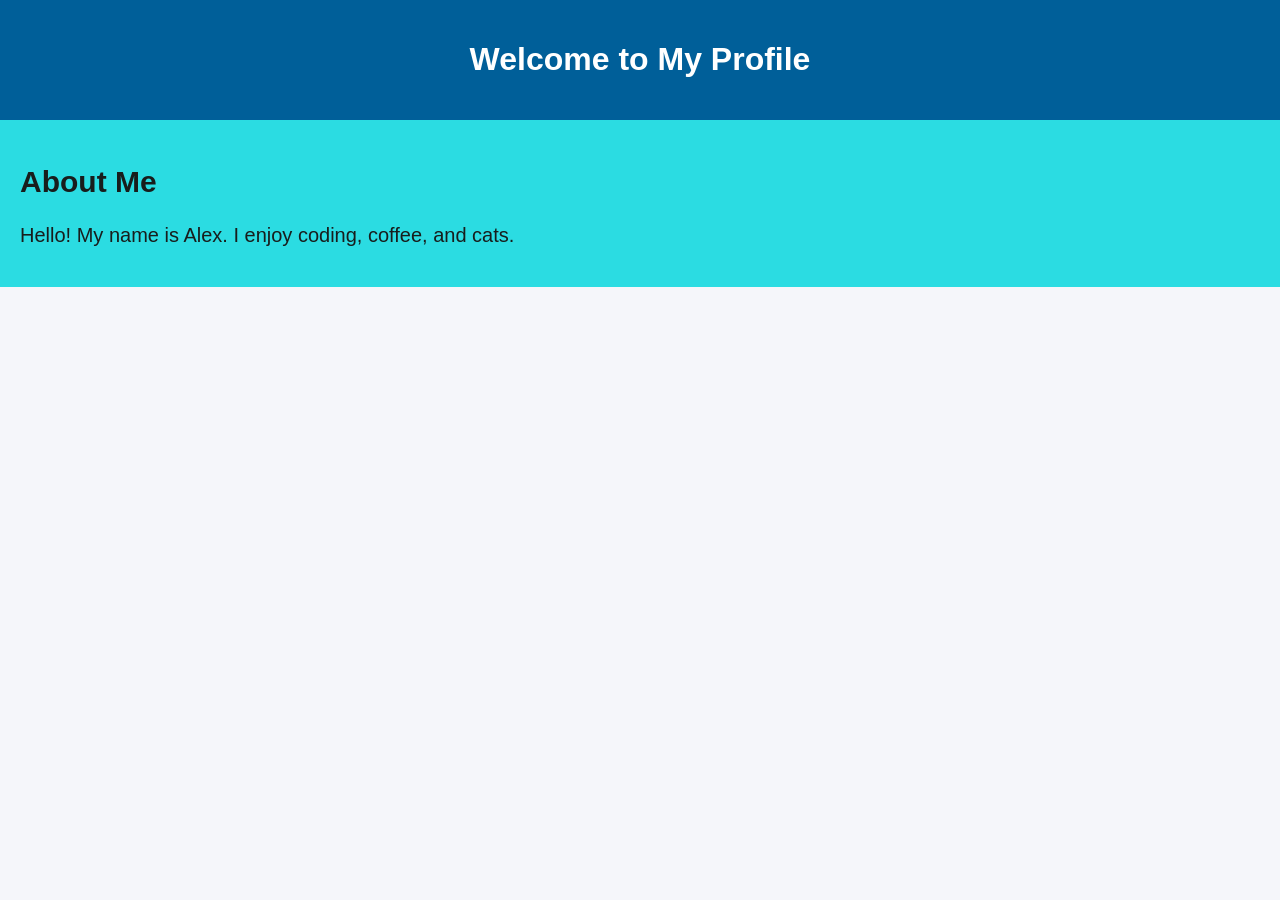
<file: index.html>
<!DOCTYPE html> 

<html lang="en"> 

<head> 

  <meta charset="UTF-8"> 

  <meta name="viewport" content="width=device-width, initial-scale=1.0"> 

  <!-- Link to the external CSS file --> 

  <link rel="stylesheet" href="public/css/profile.css"> 

  <title>My Profile - CSS Example 1</title> 

</head> 

<body> 

  <header> 

    <h1>Welcome to My Profile</h1> 

  </header> 

  <section class="about"> 

    <h2>About Me</h2> 

    <p>Hello! My name is Alex. I enjoy coding, coffee, and cats.</p> 

  </section> 

</body> 

</html>
</file>
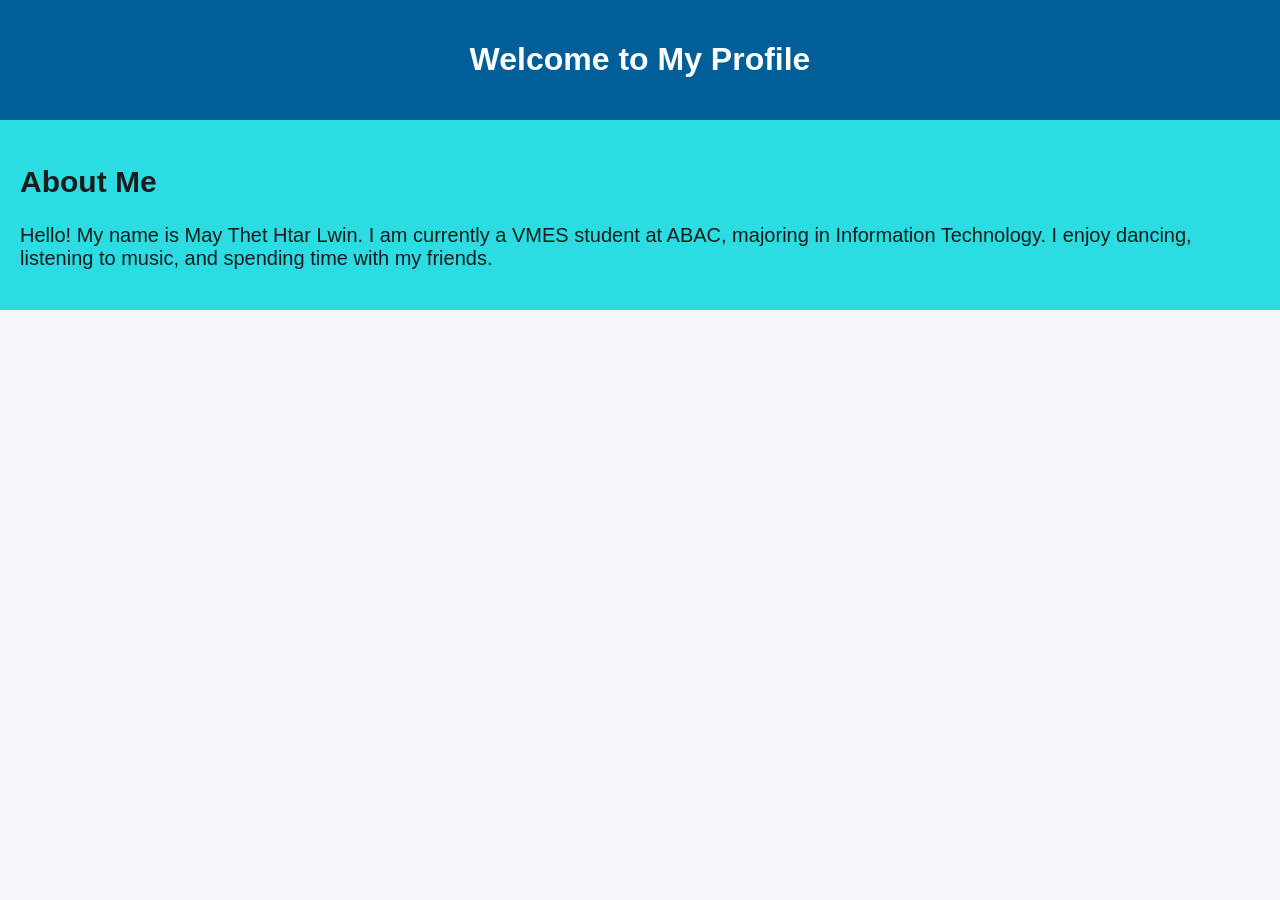
<file: profile_2.html>
<!DOCTYPE html>
<html lang="en">

<head>
    <meta charset="UTF-8">
    <meta name="viewport" content="width=device-width, initial-scale=1.0">
    <link rel="stylesheet" href="public/css/profile.css">
    <title>My Profile - CSS Example 1</title>
</head>

<body>

    <header>
        <h1>Welcome to My Profile</h1>
    </header>

    <section class="about">
        <h2>About Me</h2>
        <p>
            Hello! My name is May Thet Htar Lwin.
            I am currently a VMES student at ABAC,
            majoring in Information Technology.
            I enjoy dancing, listening to music,
            and spending time with my friends.
        </p>
    </section>

</body>
</html>
</file>
<file: public/css/profile.css>
body {
    margin: 0;
    font-family: Arial, Helvetica, sans-serif;
    background-color: #f5f6fa;
    color: #333;
}

header {
    background-color: #005f99;
    color: white;
    text-align: center;
    padding: 20px;
}

section {
    background-color: #2bdce2;
    color: #181d1c;
    font-size: 1.25em;
    padding: 20px;
}
</file>
